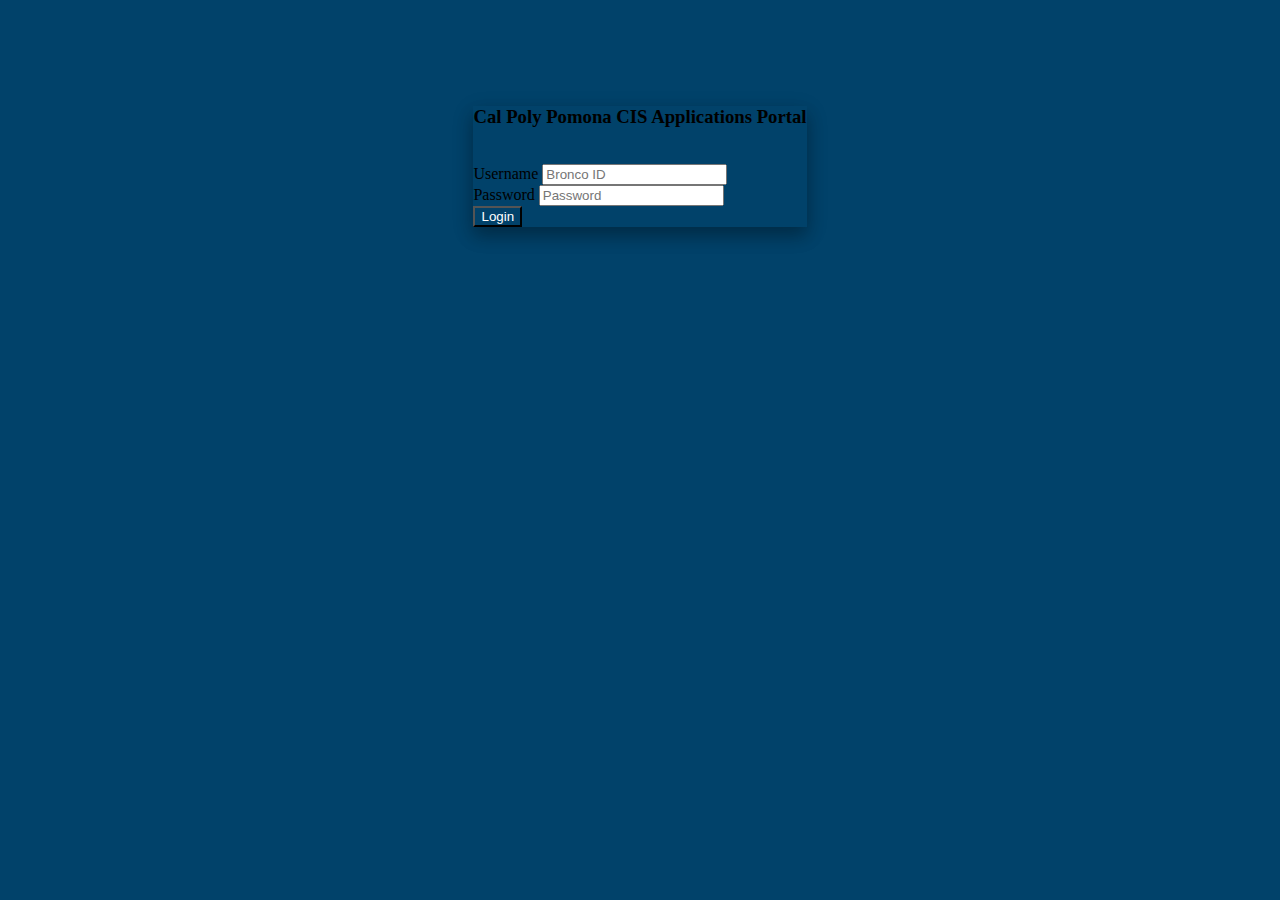
<file: index.html>
<!DOCTYPE HTML>
<html lang="en">

<head>
  <meta name="viewport" content="width=device-width, initial-scale=1.0">
  <link rel="stylesheet" href="https://stackpath.bootstrapcdn.com/bootstrap/4.1.0/css/bootstrap.min.css" integrity="sha384-9gVQ4dYFwwWSjIDZnLEWnxCjeSWFphJiwGPXr1jddIhOegiu1FwO5qRGvFXOdJZ4" crossorigin="anonymous">
  <script src="https://code.jquery.com/jquery-3.3.1.slim.min.js" integrity="sha384-q8i/X+965DzO0rT7abK41JStQIAqVgRVzpbzo5smXKp4YfRvH+8abtTE1Pi6jizo" crossorigin="anonymous"></script>
  <script src="https://cdnjs.cloudflare.com/ajax/libs/popper.js/1.14.0/umd/popper.min.js" integrity="sha384-cs/chFZiN24E4KMATLdqdvsezGxaGsi4hLGOzlXwp5UZB1LY//20VyM2taTB4QvJ" crossorigin="anonymous"></script>
  <script src="https://stackpath.bootstrapcdn.com/bootstrap/4.1.0/js/bootstrap.min.js" integrity="sha384-uefMccjFJAIv6A+rW+L4AHf99KvxDjWSu1z9VI8SKNVmz4sk7buKt/6v9KI65qnm" crossorigin="anonymous"></script>
  <link rel="stylesheet" href="css/style.css">
  <style>
    .main {
      display: table;
      margin: 0 auto;
      padding-top: 5%;
    }

    #btn1 {
      background-color: #01426A;
      color: #fff;
    }

    .card-title {
      text-align: center;

    }
  </style>
</head>

<body>
  <div class="main a">
    <div class="card">
      <div class="card-body">
        <h3 class="card-title">Cal Poly Pomona CIS Applications Portal</h3>
        <br />
        <form method="post">
          <div class="form-group">
            <label for="username">Username</label>
            <input type="text" class="form-control" id="username" placeholder="Bronco ID" required>
          </div>
          <div class="form-group">
            <label for="password">Password</label>
            <input type="password" class="form-control" id="password" placeholder="Password" required>
          </div>
          <button type="submit" class="btn" id="btn1">Login</button>
        </form>
      </div>
    </div>
  </div>
</body>

</html>
</file>
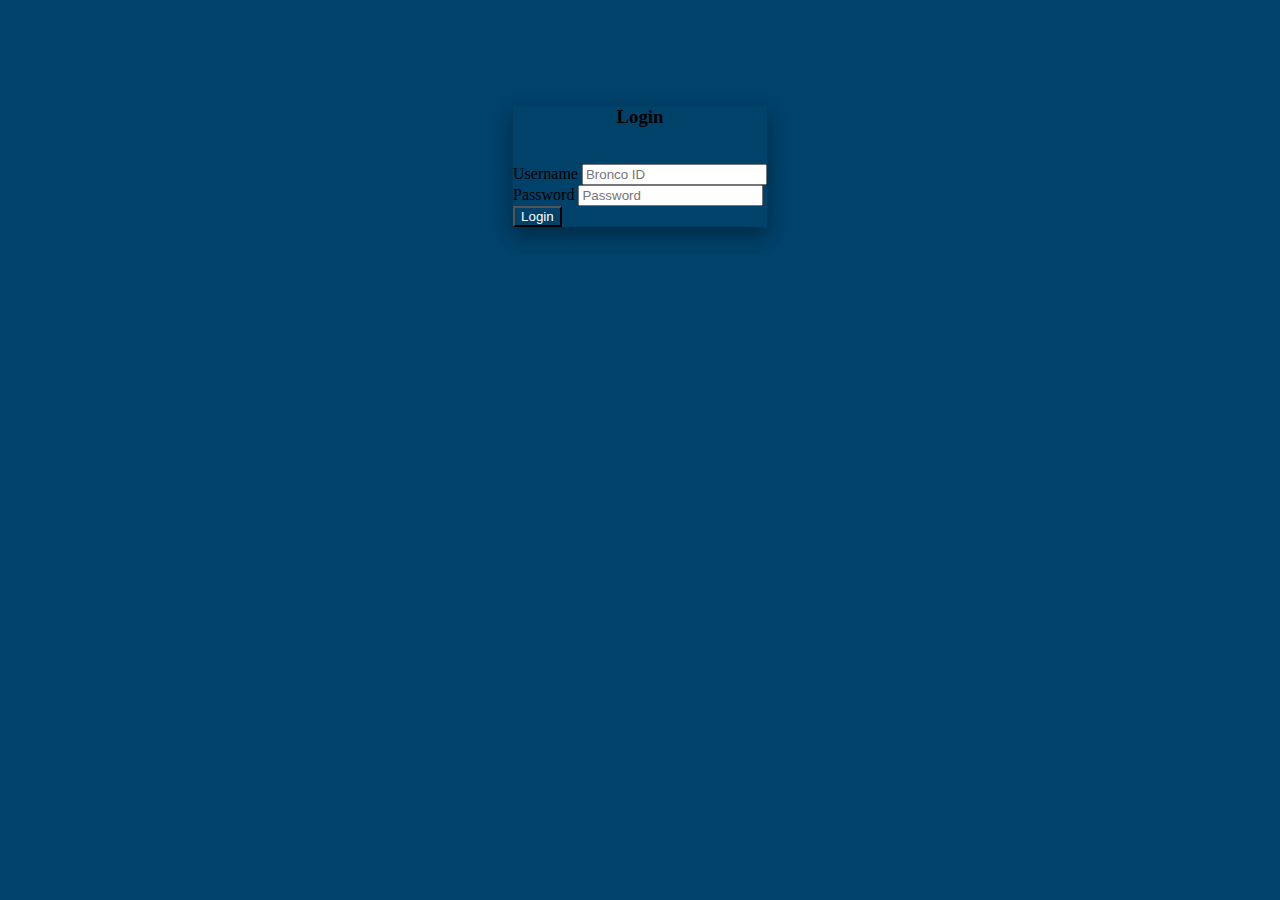
<file: login.html>
<!DOCTYPE HTML>
<html lang="en">

<head>
  <meta name="viewport" content="width=device-width, initial-scale=1.0">
  <link rel="stylesheet" href="https://stackpath.bootstrapcdn.com/bootstrap/4.1.0/css/bootstrap.min.css" integrity="sha384-9gVQ4dYFwwWSjIDZnLEWnxCjeSWFphJiwGPXr1jddIhOegiu1FwO5qRGvFXOdJZ4" crossorigin="anonymous">
  <script src="https://code.jquery.com/jquery-3.3.1.slim.min.js" integrity="sha384-q8i/X+965DzO0rT7abK41JStQIAqVgRVzpbzo5smXKp4YfRvH+8abtTE1Pi6jizo" crossorigin="anonymous"></script>
  <script src="https://cdnjs.cloudflare.com/ajax/libs/popper.js/1.14.0/umd/popper.min.js" integrity="sha384-cs/chFZiN24E4KMATLdqdvsezGxaGsi4hLGOzlXwp5UZB1LY//20VyM2taTB4QvJ" crossorigin="anonymous"></script>
  <script src="https://stackpath.bootstrapcdn.com/bootstrap/4.1.0/js/bootstrap.min.js" integrity="sha384-uefMccjFJAIv6A+rW+L4AHf99KvxDjWSu1z9VI8SKNVmz4sk7buKt/6v9KI65qnm" crossorigin="anonymous"></script>
  <link rel="stylesheet" href="css/style.css">
  <style>
    .main {
      display: table;
      margin: 0 auto;
      padding-top: 5%;
    }

    #btn1 {
      background-color: #01426A;
      color: #fff;
    }

    .card-title {
      text-align: center;

    }
  </style>
</head>

<body>
  <div class="main a">
    <div class="card">
      <div class="card-body">
        <h3 class="card-title">Login</h3>
        <br />
        <form method="post">
          <div class="form-group">
            <label for="username">Username</label>
            <input type="text" class="form-control" id="username" placeholder="Bronco ID" required>
          </div>
          <div class="form-group">
            <label for="password">Password</label>
            <input type="password" class="form-control" id="password" placeholder="Password" required>
          </div>
          <button type="submit" class="btn" id="btn1">Login</button>
        </form>
      </div>
    </div>
  </div>
</body>

</html>
</file>
<file: css/style.css>
body {
  background-color: #01426A;
}

.card {
  box-shadow: 0 10px 16px 0 rgba(0, 0, 0, 0.2), 0 6px 20px 0 rgba(0, 0, 0, 0.19)
}

a {
  color: #0057B8;
}

h6 {
  font-weight: normal;
}

body {
  margin: 2%;
}

.card {
  margin-bottom: 15px;
}

.card-header {
  background-color: white;
  border: none;
  text-align: left;
}

hr {
  border-color: #CEB888;
  border-width: 5px;
}

.card-vertical-borders {
  margin: 20px;
  border-left: #CEB888 5px solid;
  border-right: #CEB888 5px solid;
}

#menu li form {
  display: inline;
}
</file>
